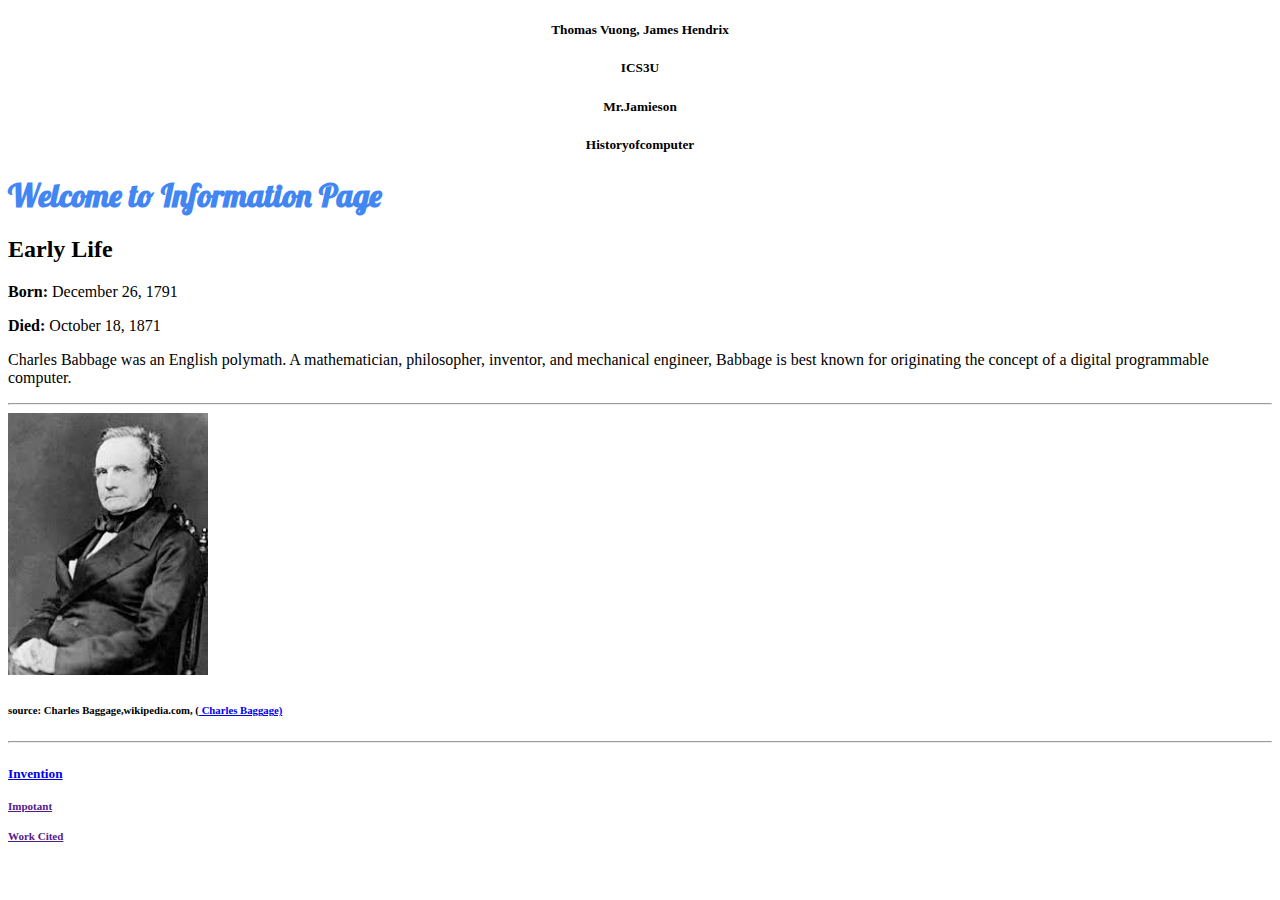
<file: index.html>
<!DOCTYPE html>
<html>
    <head>
        
        <link rel="preconnect" href="https://fonts.googleapis.com">
        <link rel="preconnect" href="https://fonts.gstatic.com" crossorigin>
        <link href="https://fonts.googleapis.com/css2?family=Lobster&display=swap" rel="stylesheet">
        <style>
            /* To-do: Insert CSS here */
        h1 {
            font-family: 'Lobster', cursive;
            color: #4286f4;
        }
        </style>
        <title>Biography of Charles Babbage</title>
 <h5><center>Thomas Vuong, James Hendrix</center> </h5>
          <h5><center>ICS3U</center> </h5>
          <h5><center>Mr.Jamieson</center> </h5> 
        <h5><center>Historyofcomputer</center> </h5> 
    </head>
    
    <body>
        <h1>Welcome to Information Page</h1>
        <h2>Early Life</h2>
        <p><strong>Born:</strong> December 26, 1791</p>
        <p><strong>Died:</strong> October 18, 1871</p>
        <p>Charles Babbage was an English polymath. A mathematician, philosopher, inventor, and mechanical engineer, Babbage is best known for originating the concept of a digital programmable computer.</p>
        <hr>
        
        <img src="image/Charles Baggage.png" width="200px">
        <p>
            <h6> source: Charles Baggage,wikipedia.com, (<a href="image/Charles Baggage.png"> Charles Baggage) </a></h6>
        </p>
        <hr>
<h5><a href="https://thomasvhp.github.io/historyofcomputer/">Invention</a><h/5>
<h5><a href="">Impotant</a></h5>
<h5><a href="">Work Cited</a><h/5>
    </body>
</html>
</file>
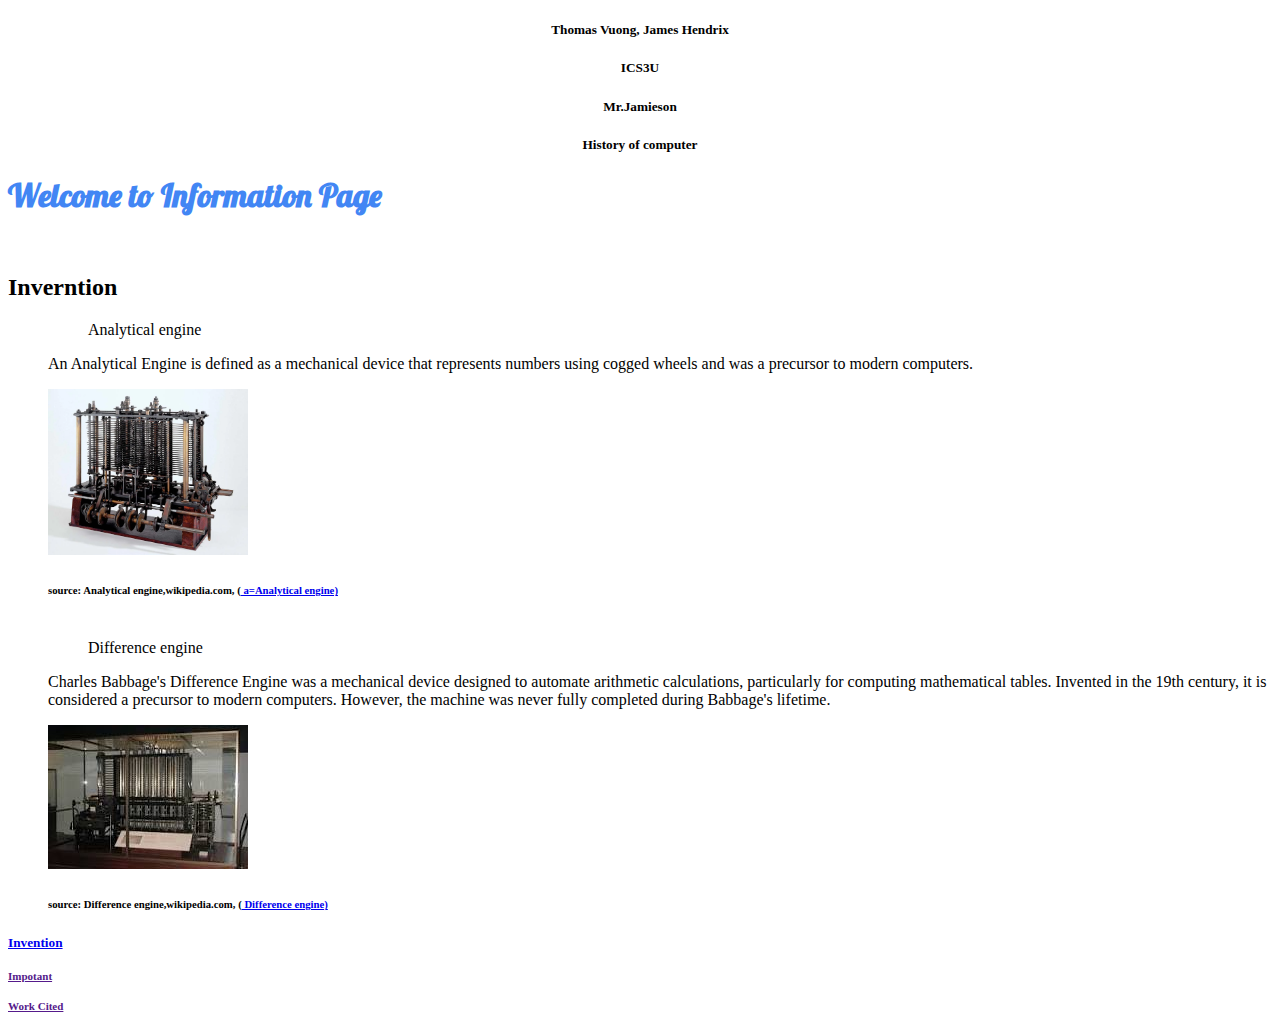
<file: history.html>
<!DOCTYPE html>
<html>
    <head>
        <link rel="preconnect" href="https://fonts.googleapis.com">
        <link rel="preconnect" href="https://fonts.gstatic.com" crossorigin>
        <link href="https://fonts.googleapis.com/css2?family=Lobster&display=swap" rel="stylesheet">
        <style>
            /* To-do: Insert CSS here */
        h1 {
            font-family: 'Lobster', cursive;
            color: #4286f4;
        }
        </style>
        <title><center>Charles Baggage Invention</center></title>
        <h5><center>Thomas Vuong, James Hendrix</center> </h5>
          <h5><center>ICS3U</center> </h5>
          <h5><center>Mr.Jamieson</center> </h5> 
        <h5><center>History of computer</center> </h5>  
    </head>
    
    <body>
        <h1>Welcome to Information Page</h1>
        <br>
 <h2> <strong>Inverntion </strong></h2>
 <ul>
        <ol>Analytical engine</ol>
        <p> 
            An Analytical Engine is defined as a mechanical device that represents numbers using cogged wheels and was a precursor to modern computers.   
        </p>
         <img src="image/invention 1.png" width="200px">
        <p>
            <h6> source: Analytical engine,wikipedia.com, (<a href="image/invention 1.png"> a=Analytical engine) </a></h6>
        </p>
        <br>
        <ol>Difference engine</ol>
     <p>
         Charles Babbage's Difference Engine was a mechanical device designed to automate arithmetic calculations, particularly for computing mathematical tables. Invented in the 19th century, it is considered a precursor to modern computers. However, the machine was never fully completed during Babbage's lifetime.
     </p>
      <img src="image/invention 2.png" width="200px">
       <p>
            <h6> source: Difference engine,wikipedia.com, (<a href="image/invention 2.png"> Difference engine) </a></h6>
        </p>
    </ul>
    <h5><a href="https://thomasvhp.github.io/historyofcomputer/">Invention</a><h/5>
        <h5><a href="">Impotant</a></h5>
        <h5><a href="">Work Cited</a><h/5>
    </body>
</html>
</file>
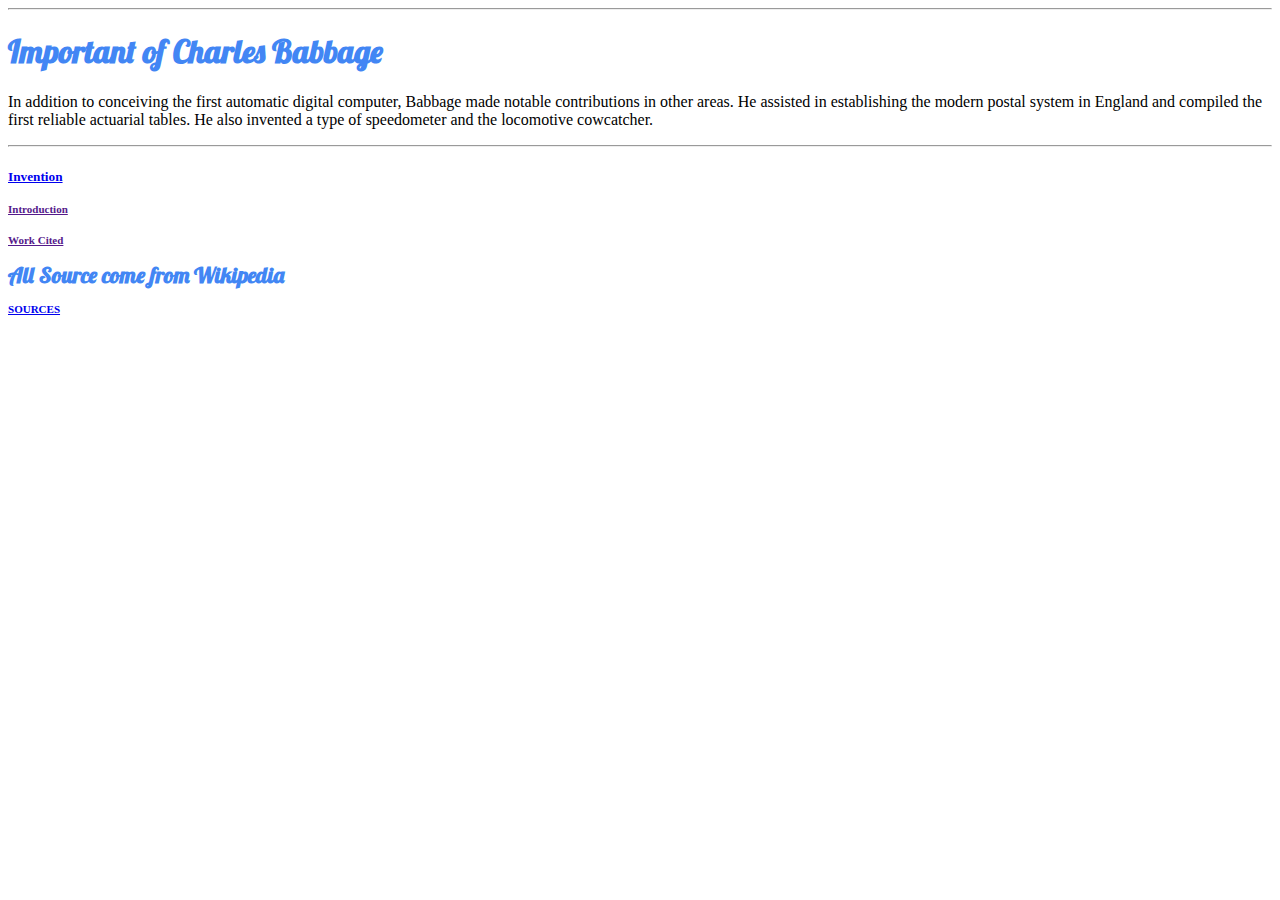
<file: significance.html>
<!DOCTYPE html>
<html>
    <head>
    <link rel="preconnect" href="https://fonts.googleapis.com">
        <link rel="preconnect" href="https://fonts.gstatic.com" crossorigin>
        <link href="https://fonts.googleapis.com/css2?family=Lobster&display=swap" rel="stylesheet">
        <style>
            /* To-do: Insert CSS here */
        h1 {
            font-family: 'Lobster', cursive;
            color: #4286f4;
        }
        </style>
        <title><h1><strong>Charles Babbage Important</strong></h1></title>

</head>
    <body>
        <hr>
<h1>Important of Charles Babbage</h1>
    <p>In addition to conceiving the first automatic digital computer, Babbage made notable contributions in other areas. He assisted in establishing the modern postal system in England and compiled the first reliable actuarial tables. He also invented a type of speedometer and the locomotive cowcatcher.</p>

<hr>
<h5><a href="https://thomasvhp.github.io/helloworld/">Invention</a><h/5>
    <h5><a href="">Introduction</a></h5>
    <h5><a href="">Work Cited</a><h/5>
    
    <br>
    <h1> All Source come from Wikipedia</h1>
    <a href="https://en.wikipedia.org/wiki/Charles_Babbage">SOURCES</a>
    </body>
</html>
</file>
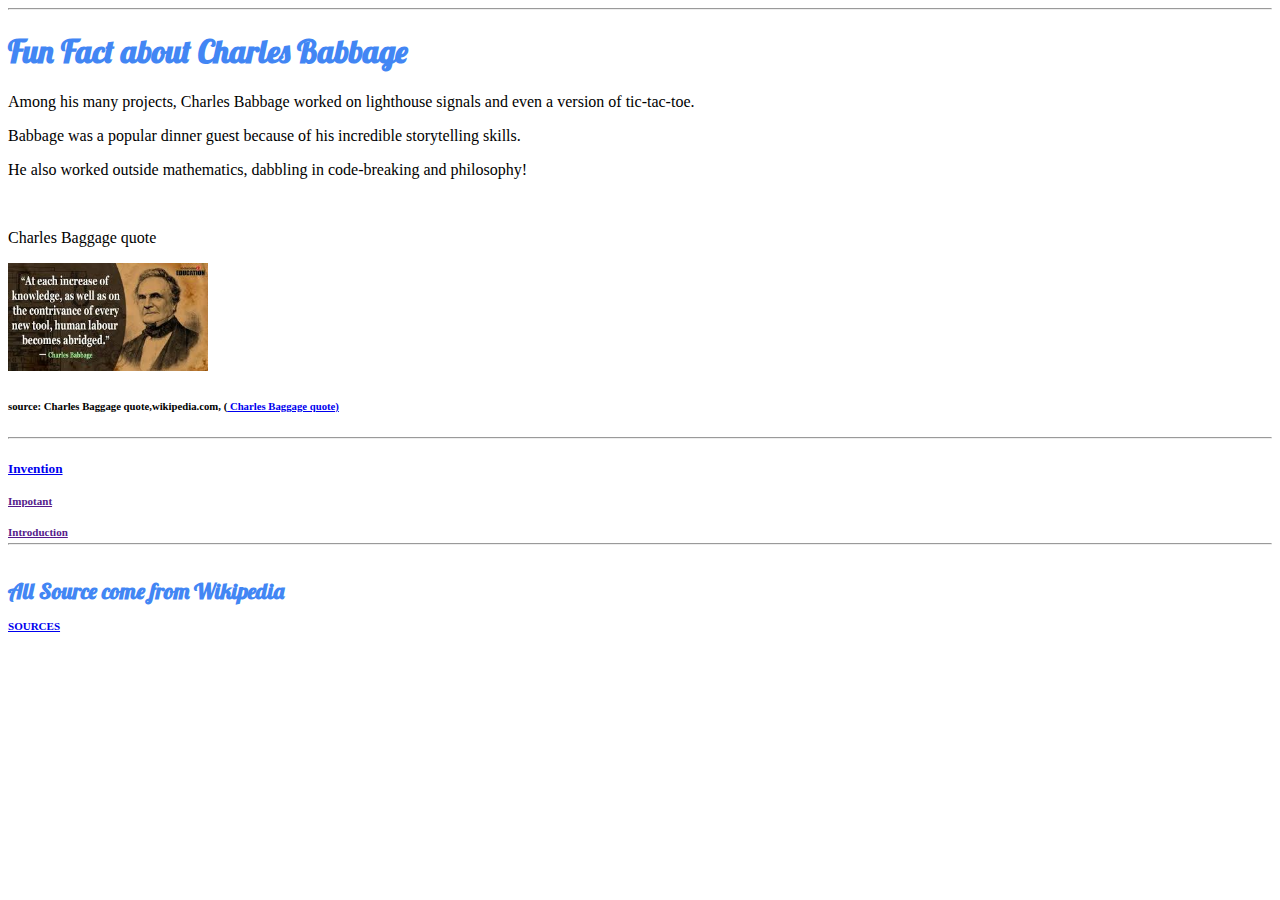
<file: source.html>
<!DOCTYPE html>
<html>
    <head>
    <link rel="preconnect" href="https://fonts.googleapis.com">
        <link rel="preconnect" href="https://fonts.gstatic.com" crossorigin>
        <link href="https://fonts.googleapis.com/css2?family=Lobster&display=swap" rel="stylesheet">
        <style>
            /* To-do: Insert CSS here */
        h1 {
            font-family: 'Lobster', cursive;
            color: #4286f4;
        }
        </style>
        <title><h1><strong>Charles Babbage Fun Fact</strong></h1></title>

</head>
    <body>
        <hr>
<h1>Fun Fact about Charles Babbage</h1>
    <p>Among his many projects, Charles Babbage worked on lighthouse signals and even a version of tic-tac-toe.</p>
    <p>Babbage was a popular dinner guest because of his incredible storytelling skills.</p>
    <p>He also worked outside mathematics, dabbling in code-breaking and philosophy!</p>
<br>
<p> Charles Baggage quote </p>
       <img src="image/quote.png" width="200px">
       <p>
            <h6> source: Charles Baggage quote,wikipedia.com, (<a href="image/quote.png"> Charles Baggage quote) </a></h6>
        </p>
        <hr>
       <h5><a href="https://thomasvhp.github.io/helloworld/">Invention</a><h/5>
            <h5><a href="">Impotant</a></h5>
            <h5><a href="">Introduction</a><h/5>
        <hr>
    <br>
    <h1> All Source come from Wikipedia</h1>
    <a href="https://en.wikipedia.org/wiki/Charles_Babbage">SOURCES</a>
    </body>
</html>
</file>
